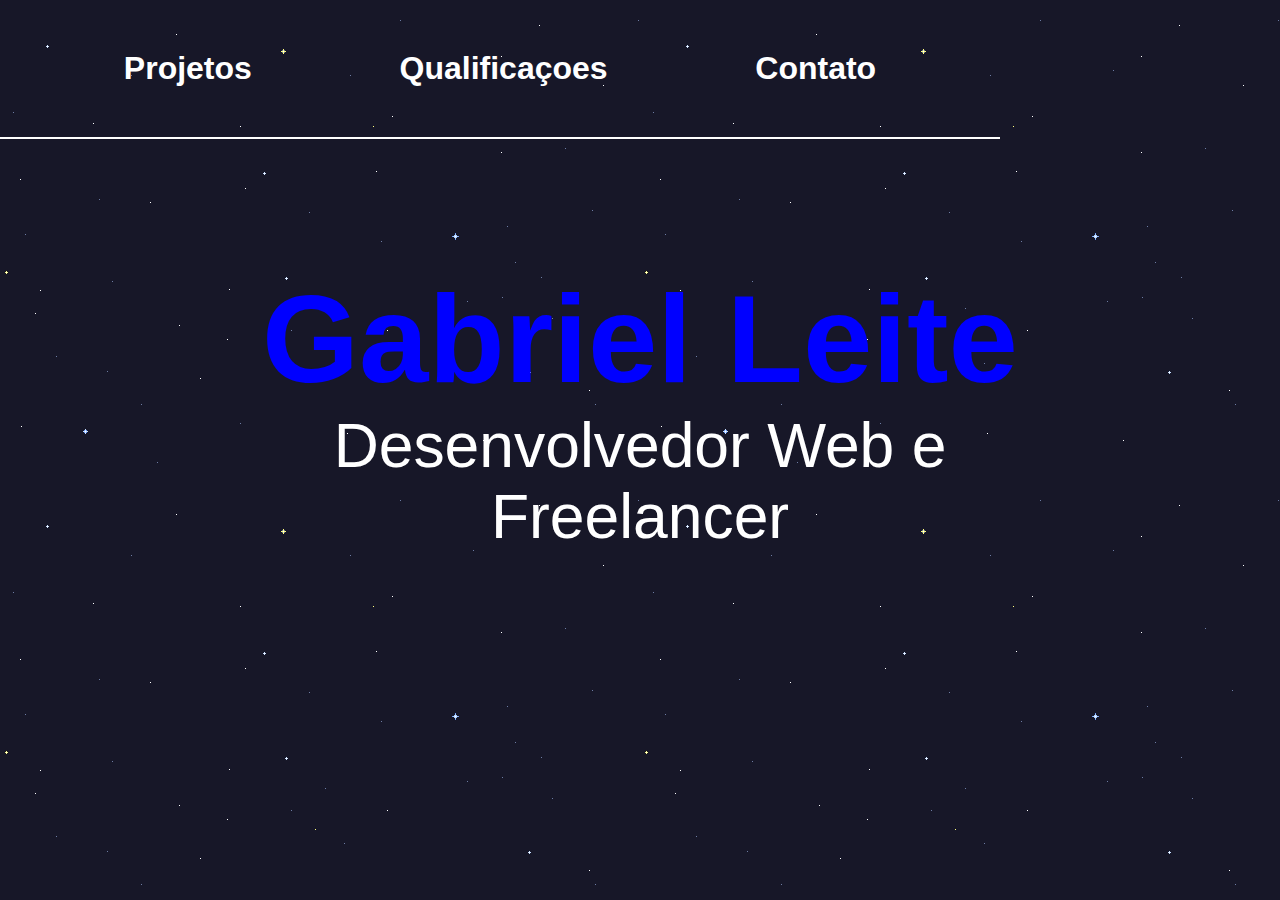
<file: index.html>
<!DOCTYPE html>
<html lang="en">
  <head>
    <link rel="stylesheet" href="css/homeCss.css" />
    <meta charset="UTF-8" />
    <meta http-equiv="X-UA-Compatible" content="IE=edge" />
    <meta name="viewport" content="width=device-width, initial-scale=1.0" />
    <link rel="preconnect" href="https://fonts.googleapis.com" />
    <title>Gabriel Leite</title>
  </head>
  <body>
    <div class="container">
      <header>
        <nav class="navigation">
          <a class="list" href="projetos.html">Projetos</a>
          <a class="list" href="">Qualificaçoes</a>
          <a class="list" href="">Contato</a>
        </nav>
      </header>
      <div class="title">
        <h1>Gabriel Leite</h1>
        <p class="developer">Desenvolvedor Web e</p>
        <p class="freelancer">Freelancer</p>
      </div>
    </div>
  </body>
</html>
</file>
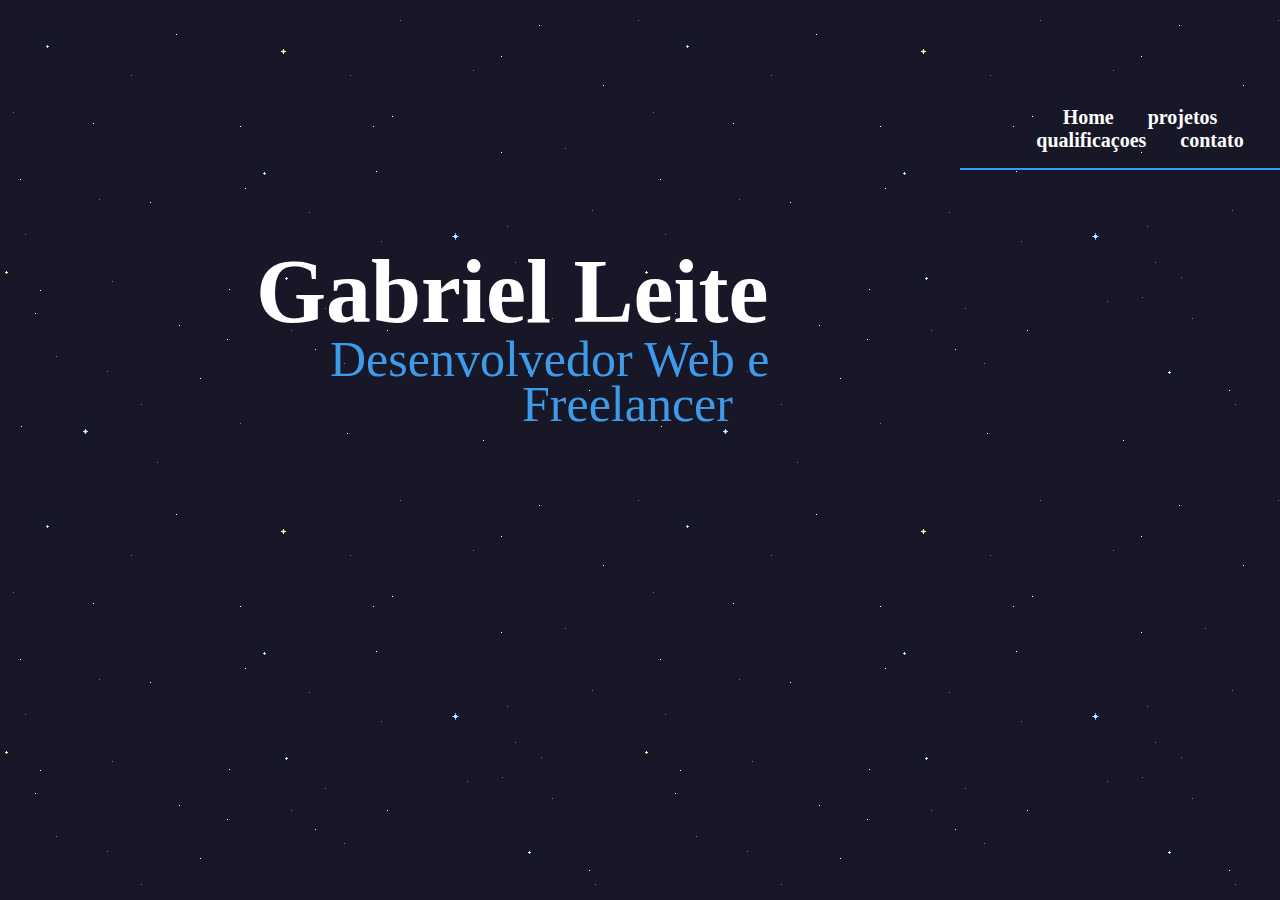
<file: Índex.html>
<!DOCTYPE html>
<html lang="en">
<head>
    <link rel="stylesheet" href="portfolio.css">
    <meta charset="UTF-8">
    <meta http-equiv="X-UA-Compatible" content="IE=edge">
    <meta name="viewport" content="width=device-width, initial-scale=1.0">
    <title>Document</title>
</head>
<header>
    <nav>
        <ul>
            <li><a href="inicio.html">Home</a></li>
            <li><a href="projetos.html">projetos</a></li>
            <li><a href="">qualificaçoes</a></li>
            <li><a href="">contato</a></li>   
        </ul>
       </nav>
</header>
<body>
    <h1>Gabriel Leite</h1>
    <p class="p1">Freelancer </p>
    <p class="p2">Desenvolvedor Web e</p>   
</body>
</html>
</file>
<file: css/homeCss.css>
* {
  margin: 0;
  padding: 0;
  -webkit-box-sizing: border-box;
          box-sizing: border-box;
}

.container {
  background-image: url("../background.gif");
  width: 100%;
  height: 100vh;
  font-family: "Open Sans", sans-serif;
}

.navigation {
  padding: 10px;
  display: -webkit-box;
  display: -ms-flexbox;
  display: flex;
  -webkit-box-align: center;
      -ms-flex-align: center;
          align-items: center;
  -ms-flex-pack: distribute;
      justify-content: space-around;
  width: 800px;
  border-bottom: 2px solid white;
}

.list {
  text-decoration: none;
  color: white;
  font-size: 2rem;
  font-weight: bold;
  -webkit-transition: 0.5s;
  transition: 0.5s;
}

.list:hover {
  color: #0000ff;
  letter-spacing: 2px;
}

.title {
  display: -webkit-box;
  display: -ms-flexbox;
  display: flex;
  -webkit-box-orient: vertical;
  -webkit-box-direction: normal;
      -ms-flex-direction: column;
          flex-direction: column;
  -webkit-box-align: center;
      -ms-flex-align: center;
          align-items: center;
  -webkit-box-pack: center;
      -ms-flex-pack: center;
          justify-content: center;
  margin-top: 15%;
  font-size: 4rem;
}

h1 {
  color: #0000ff;
}

p {
  color: white;
}

@media (max-width: 4948px) {
  .title {
    display: -webkit-box;
    display: -ms-flexbox;
    display: flex;
    -webkit-box-orient: vertical;
    -webkit-box-direction: normal;
        -ms-flex-direction: column;
            flex-direction: column;
    -webkit-box-align: center;
        -ms-flex-align: center;
            align-items: center;
    -webkit-box-pack: center;
        -ms-flex-pack: center;
            justify-content: center;
    margin-top: 5%;
    font-size: 15rem;
  }
  .navigation {
    padding: 50px;
    display: -webkit-box;
    display: -ms-flexbox;
    display: flex;
    -webkit-box-align: center;
        -ms-flex-align: center;
            align-items: center;
    -ms-flex-pack: distribute;
        justify-content: space-around;
    width: 2000px;
    border-bottom: 2px solid white;
  }
  .list {
    text-decoration: none;
    color: white;
    font-size: 5rem;
    font-weight: bold;
    -webkit-transition: 0.5s;
    transition: 0.5s;
  }
}

@media (max-width: 2748px) {
  .title {
    display: -webkit-box;
    display: -ms-flexbox;
    display: flex;
    -webkit-box-orient: vertical;
    -webkit-box-direction: normal;
        -ms-flex-direction: column;
            flex-direction: column;
    -webkit-box-align: center;
        -ms-flex-align: center;
            align-items: center;
    -webkit-box-pack: center;
        -ms-flex-pack: center;
            justify-content: center;
    margin-top: 5%;
    font-size: 10rem;
  }
}

@media (max-width: 2560px) {
  .title {
    display: -webkit-box;
    display: -ms-flexbox;
    display: flex;
    -webkit-box-orient: vertical;
    -webkit-box-direction: normal;
        -ms-flex-direction: column;
            flex-direction: column;
    -webkit-box-align: center;
        -ms-flex-align: center;
            align-items: center;
    -webkit-box-pack: center;
        -ms-flex-pack: center;
            justify-content: center;
    margin-top: 5%;
    font-size: 8rem;
  }
  .navigation {
    padding: 50px;
    display: -webkit-box;
    display: -ms-flexbox;
    display: flex;
    -webkit-box-align: center;
        -ms-flex-align: center;
            align-items: center;
    -ms-flex-pack: distribute;
        justify-content: space-around;
    width: 2100px;
    border-bottom: 2px solid white;
  }
  .list {
    text-decoration: none;
    color: white;
    font-size: 3rem;
    font-weight: bold;
    -webkit-transition: 0.5s;
    transition: 0.5s;
  }
}

@media (max-width: 2115px) {
  .title {
    display: -webkit-box;
    display: -ms-flexbox;
    display: flex;
    -webkit-box-orient: vertical;
    -webkit-box-direction: normal;
        -ms-flex-direction: column;
            flex-direction: column;
    -webkit-box-align: center;
        -ms-flex-align: center;
            align-items: center;
    -webkit-box-pack: center;
        -ms-flex-pack: center;
            justify-content: center;
    margin-top: 10%;
    font-size: 6rem;
  }
  .navigation {
    padding: 50px;
    display: -webkit-box;
    display: -ms-flexbox;
    display: flex;
    -webkit-box-align: center;
        -ms-flex-align: center;
            align-items: center;
    -ms-flex-pack: distribute;
        justify-content: space-around;
    width: 1800px;
    border-bottom: 2px solid white;
  }
}

@media (max-width: 2055px) {
  .title {
    display: -webkit-box;
    display: -ms-flexbox;
    display: flex;
    -webkit-box-orient: vertical;
    -webkit-box-direction: normal;
        -ms-flex-direction: column;
            flex-direction: column;
    -webkit-box-align: center;
        -ms-flex-align: center;
            align-items: center;
    -webkit-box-pack: center;
        -ms-flex-pack: center;
            justify-content: center;
    margin-top: 5%;
    font-size: 5.7rem;
  }
  .list {
    text-decoration: none;
    color: white;
    font-size: 2.5rem;
    font-weight: bold;
    -webkit-transition: 0.5s;
    transition: 0.5s;
  }
  .navigation {
    padding: 50px;
    display: -webkit-box;
    display: -ms-flexbox;
    display: flex;
    -webkit-box-align: center;
        -ms-flex-align: center;
            align-items: center;
    -ms-flex-pack: distribute;
        justify-content: space-around;
    width: 1700px;
    border-bottom: 2px solid white;
  }
}

@media (max-width: 1777px) {
  .title {
    display: -webkit-box;
    display: -ms-flexbox;
    display: flex;
    -webkit-box-orient: vertical;
    -webkit-box-direction: normal;
        -ms-flex-direction: column;
            flex-direction: column;
    -webkit-box-align: center;
        -ms-flex-align: center;
            align-items: center;
    -webkit-box-pack: center;
        -ms-flex-pack: center;
            justify-content: center;
    margin-top: 10%;
    font-size: 5rem;
  }
  .navigation {
    padding: 50px;
    display: -webkit-box;
    display: -ms-flexbox;
    display: flex;
    -webkit-box-align: center;
        -ms-flex-align: center;
            align-items: center;
    -ms-flex-pack: distribute;
        justify-content: space-around;
    width: 1400px;
    border-bottom: 2px solid white;
  }
  .list {
    text-decoration: none;
    color: white;
    font-size: 2rem;
    font-weight: bold;
    -webkit-transition: 0.5s;
    transition: 0.5s;
  }
}

@media (max-width: 1440px) {
  .title {
    display: -webkit-box;
    display: -ms-flexbox;
    display: flex;
    -webkit-box-orient: vertical;
    -webkit-box-direction: normal;
        -ms-flex-direction: column;
            flex-direction: column;
    -webkit-box-align: center;
        -ms-flex-align: center;
            align-items: center;
    -webkit-box-pack: center;
        -ms-flex-pack: center;
            justify-content: center;
    margin-top: 5%;
    font-size: 4rem;
  }
  .navigation {
    padding: 50px;
    display: -webkit-box;
    display: -ms-flexbox;
    display: flex;
    -webkit-box-align: center;
        -ms-flex-align: center;
            align-items: center;
    -ms-flex-pack: distribute;
        justify-content: space-around;
    width: 1000px;
    border-bottom: 2px solid white;
  }
  .list {
    text-decoration: none;
    color: white;
    font-size: 2rem;
    font-weight: bold;
    -webkit-transition: 0.5s;
    transition: 0.5s;
  }
}

@media (max-width: 1365px) {
  .title {
    display: -webkit-box;
    display: -ms-flexbox;
    display: flex;
    -webkit-box-orient: vertical;
    -webkit-box-direction: normal;
        -ms-flex-direction: column;
            flex-direction: column;
    -webkit-box-align: center;
        -ms-flex-align: center;
            align-items: center;
    -webkit-box-pack: center;
        -ms-flex-pack: center;
            justify-content: center;
    margin-top: 10%;
    font-size: 3.9rem;
  }
}

@media (max-width: 1237px) {
  .title {
    display: -webkit-box;
    display: -ms-flexbox;
    display: flex;
    -webkit-box-orient: vertical;
    -webkit-box-direction: normal;
        -ms-flex-direction: column;
            flex-direction: column;
    -webkit-box-align: center;
        -ms-flex-align: center;
            align-items: center;
    -webkit-box-pack: center;
        -ms-flex-pack: center;
            justify-content: center;
    margin-top: 10%;
    font-size: 3rem;
  }
  .list {
    text-decoration: none;
    color: white;
    font-size: 2rem;
    font-weight: bold;
    -webkit-transition: 0.5s;
    transition: 0.5s;
  }
}

@media (max-width: 1024px) {
  .title {
    display: -webkit-box;
    display: -ms-flexbox;
    display: flex;
    -webkit-box-orient: vertical;
    -webkit-box-direction: normal;
        -ms-flex-direction: column;
            flex-direction: column;
    -webkit-box-align: center;
        -ms-flex-align: center;
            align-items: center;
    -webkit-box-pack: center;
        -ms-flex-pack: center;
            justify-content: center;
    margin-top: 7%;
    font-size: 3rem;
  }
  .navigation {
    padding: 50px;
    display: -webkit-box;
    display: -ms-flexbox;
    display: flex;
    -webkit-box-align: center;
        -ms-flex-align: center;
            align-items: center;
    -ms-flex-pack: distribute;
        justify-content: space-around;
    width: 800px;
    border-bottom: 2px solid white;
  }
  .list {
    text-decoration: none;
    color: white;
    font-size: 2rem;
    font-weight: bold;
    -webkit-transition: 0.5s;
    transition: 0.5s;
  }
}

@media (max-width: 977px) {
  .title {
    display: -webkit-box;
    display: -ms-flexbox;
    display: flex;
    -webkit-box-orient: vertical;
    -webkit-box-direction: normal;
        -ms-flex-direction: column;
            flex-direction: column;
    -webkit-box-align: center;
        -ms-flex-align: center;
            align-items: center;
    -webkit-box-pack: center;
        -ms-flex-pack: center;
            justify-content: center;
    margin-top: 10%;
    font-size: 3rem;
  }
  .navigation {
    padding: 30px;
    display: -webkit-box;
    display: -ms-flexbox;
    display: flex;
    -webkit-box-align: center;
        -ms-flex-align: center;
            align-items: center;
    -ms-flex-pack: distribute;
        justify-content: space-around;
    width: 500px;
    border-bottom: 2px solid white;
  }
  .list {
    text-decoration: none;
    color: white;
    font-size: 1.5rem;
    font-weight: bold;
    -webkit-transition: 0.5s;
    transition: 0.5s;
  }
}

@media (max-width: 768px) {
  .title {
    display: -webkit-box;
    display: -ms-flexbox;
    display: flex;
    -webkit-box-orient: vertical;
    -webkit-box-direction: normal;
        -ms-flex-direction: column;
            flex-direction: column;
    -webkit-box-align: center;
        -ms-flex-align: center;
            align-items: center;
    -webkit-box-pack: center;
        -ms-flex-pack: center;
            justify-content: center;
    margin-top: 15%;
    font-size: 3rem;
  }
  .navigation {
    padding: 30px;
    display: -webkit-box;
    display: -ms-flexbox;
    display: flex;
    -webkit-box-align: center;
        -ms-flex-align: center;
            align-items: center;
    -ms-flex-pack: distribute;
        justify-content: space-around;
    width: 600px;
    border-bottom: 2px solid white;
  }
  .list {
    text-decoration: none;
    color: white;
    font-size: 1.5rem;
    font-weight: bold;
    -webkit-transition: 0.5s;
    transition: 0.5s;
  }
}

@media (max-width: 555px) {
  .title {
    display: -webkit-box;
    display: -ms-flexbox;
    display: flex;
    -webkit-box-orient: vertical;
    -webkit-box-direction: normal;
        -ms-flex-direction: column;
            flex-direction: column;
    -webkit-box-align: center;
        -ms-flex-align: center;
            align-items: center;
    -webkit-box-pack: center;
        -ms-flex-pack: center;
            justify-content: center;
    margin-top: 35%;
    font-size: 2rem;
  }
}

@media (max-width: 425px) {
  .title {
    display: -webkit-box;
    display: -ms-flexbox;
    display: flex;
    -webkit-box-orient: vertical;
    -webkit-box-direction: normal;
        -ms-flex-direction: column;
            flex-direction: column;
    -webkit-box-align: center;
        -ms-flex-align: center;
            align-items: center;
    -webkit-box-pack: center;
        -ms-flex-pack: center;
            justify-content: center;
    margin-top: 35%;
    font-size: 1.8rem;
  }
  .navigation {
    padding: 30px;
    display: -webkit-box;
    display: -ms-flexbox;
    display: flex;
    -webkit-box-align: center;
        -ms-flex-align: center;
            align-items: center;
    -ms-flex-pack: distribute;
        justify-content: space-around;
    width: 100%;
    border-bottom: 2px solid white;
  }
  .list {
    text-decoration: none;
    color: white;
    font-size: 0.7rem;
    font-weight: bold;
    -webkit-transition: 0.5s;
    transition: 0.5s;
  }
}
/*# sourceMappingURL=homeCss.css.map */
</file>
<file: portfolio.css>
nav {
    position: absolute;
    top: 10%;
    left:  75%;
    border-bottom: 2px solid #3D9BE9; 
    text-align: center;
    margin: auto;
 }

nav li {
    text-align: center;
       display: inline;
       padding: 15px;         
   }

nav a {
    color: rgb(255, 255, 255);
    text-decoration: none;
    font-weight: bold;
    text-align: center;
    font-size: 20px;
}

nav a:hover {
    color: #3D9BE9;
}

h1{
    position: absolute;
    top: 20%;
    left: 20%;
    font-size: 90px;
    color: white;
}

body {
    background-image: url(background.gif);
}

p{
    color: #3D9BE9;
    font: 50px bold ;
    padding: 10px;  
}

.p1{
    position: absolute;
    top: 35%;
    left: 40%;
}
.p2{
    position: absolute;
    top: 30%;
    left: 25%;
}
</file>
